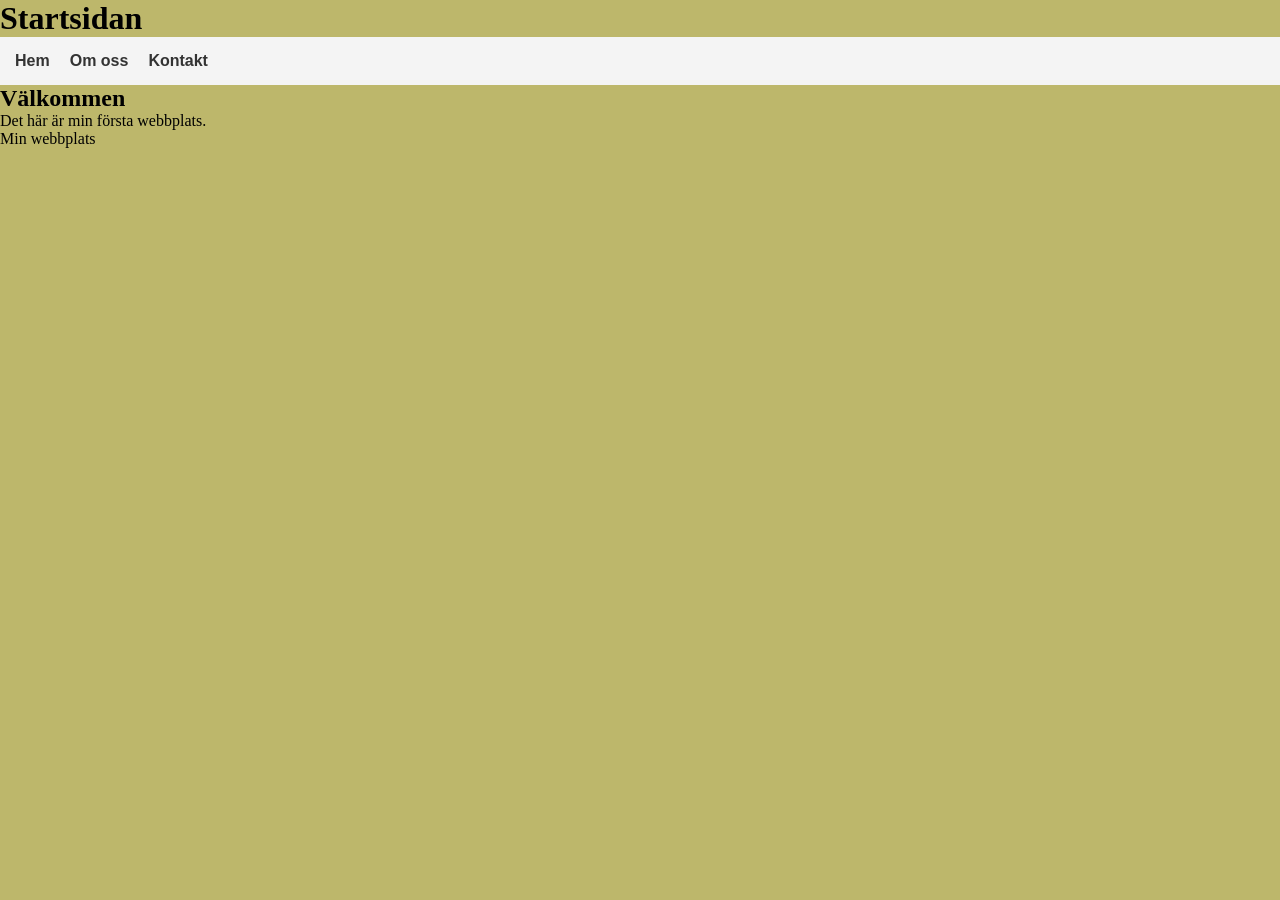
<file: webprocjet/index.html>
<!DOCTYPE html>
<html lang="sv">

<head>
    <meta charset="UTF-8">
    <title>Startsidan</title>
    <link rel="stylesheet" href="style/style.css">
</head>

<body>

    <header>
        <h1>Startsidan</h1>
        <nav>
            <ul>
                <li><a href="index.html">Hem</a></li>
                <li><a href="pages/about.html">Om oss</a></li>
                <li><a href="pages/contact.html">Kontakt</a></li>
            </ul>
        </nav>
    </header>

    <main>
        <h2>Välkommen</h2>
        <p>Det här är min första webbplats.</p>
    </main>

    <footer>
        <p>Min webbplats </p>
    </footer>

</body>

</html>
</file>
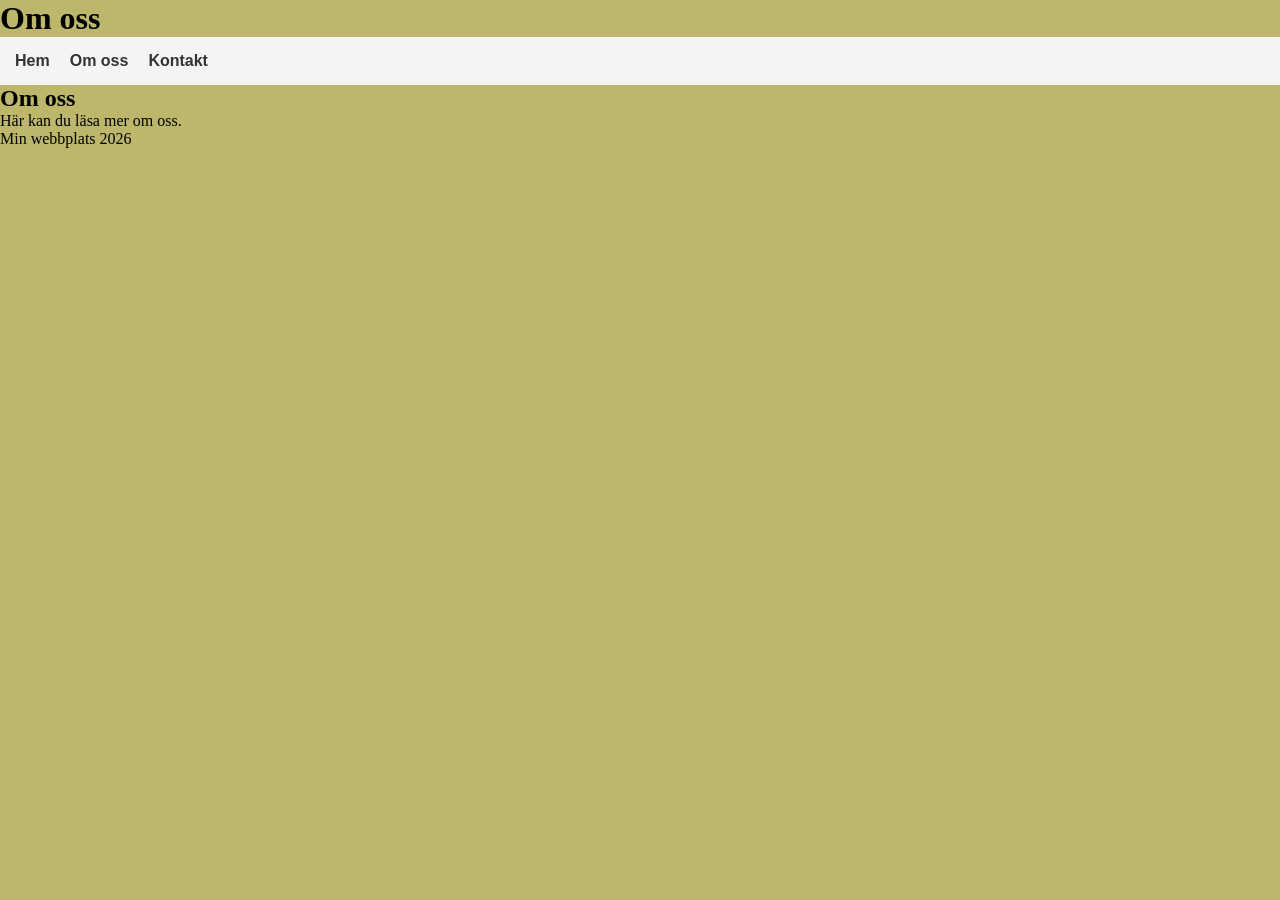
<file: webprocjet/pages/about.html>
<!DOCTYPE html>
<html lang="sv">

<head>
    <meta charset="UTF-8">
    <title>Om oss</title>
    <link rel="stylesheet" href="../style/style.css">
</head>

<body>

    <header>
        <h1>Om oss</h1>
        <nav>
            <ul>
                <li><a href="../index.html">Hem</a></li>
                <li><a href="about.html">Om oss</a></li>
                <li><a href="contact.html">Kontakt</a></li>
            </ul>
        </nav>
    </header>

    <main>
        <h2>Om oss</h2>
        <p>Här kan du läsa mer om oss.</p>
    </main>

    <footer>
        <p>Min webbplats 2026</p>
    </footer>

</body>
</file>
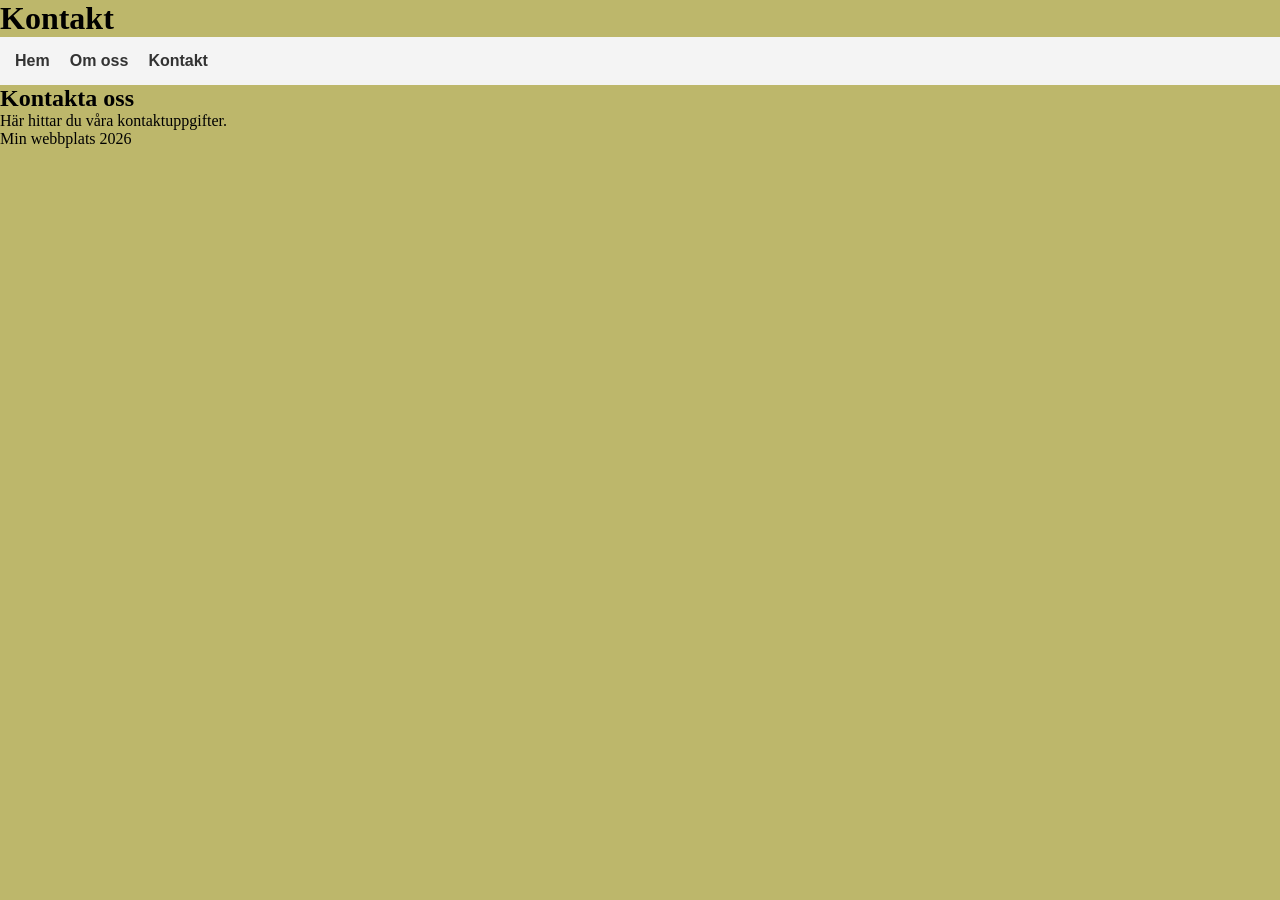
<file: webprocjet/pages/contact.html>
<!DOCTYPE html>
<html lang="sv">

<head>
    <meta charset="UTF-8">
    <title>Kontakt</title>
    <link rel="stylesheet" href="../style/style.css">
</head>

<body>

    <header>
        <h1>Kontakt</h1>
        <nav>
            <ul>
                <li><a href="../index.html">Hem</a></li>
                <li><a href="about.html">Om oss</a></li>
                <li><a href="contact.html">Kontakt</a></li>
            </ul>
        </nav>
    </header>

    <main>
        <h2>Kontakta oss</h2>
        <p>Här hittar du våra kontaktuppgifter.</p>
    </main>

    <footer>
        <p>Min webbplats 2026</p>
    </footer>

</body>

</html>
</file>
<file: webprocjet/style/style.css>
* {
    margin: 0;
    padding: 0;
}

body {
    background-color: darkkhaki;
}

nav ul {
    display: flex;
    list-style: none;
    gap: 20px;
    padding: 15px;
    background-color: #f4f4f4;
}

nav a {
    text-decoration: none;
    color: #333;
    font-family: sans-serif;
    font-weight: bold;
}

nav a:hover {
    color: #0066cc;
}
</file>
